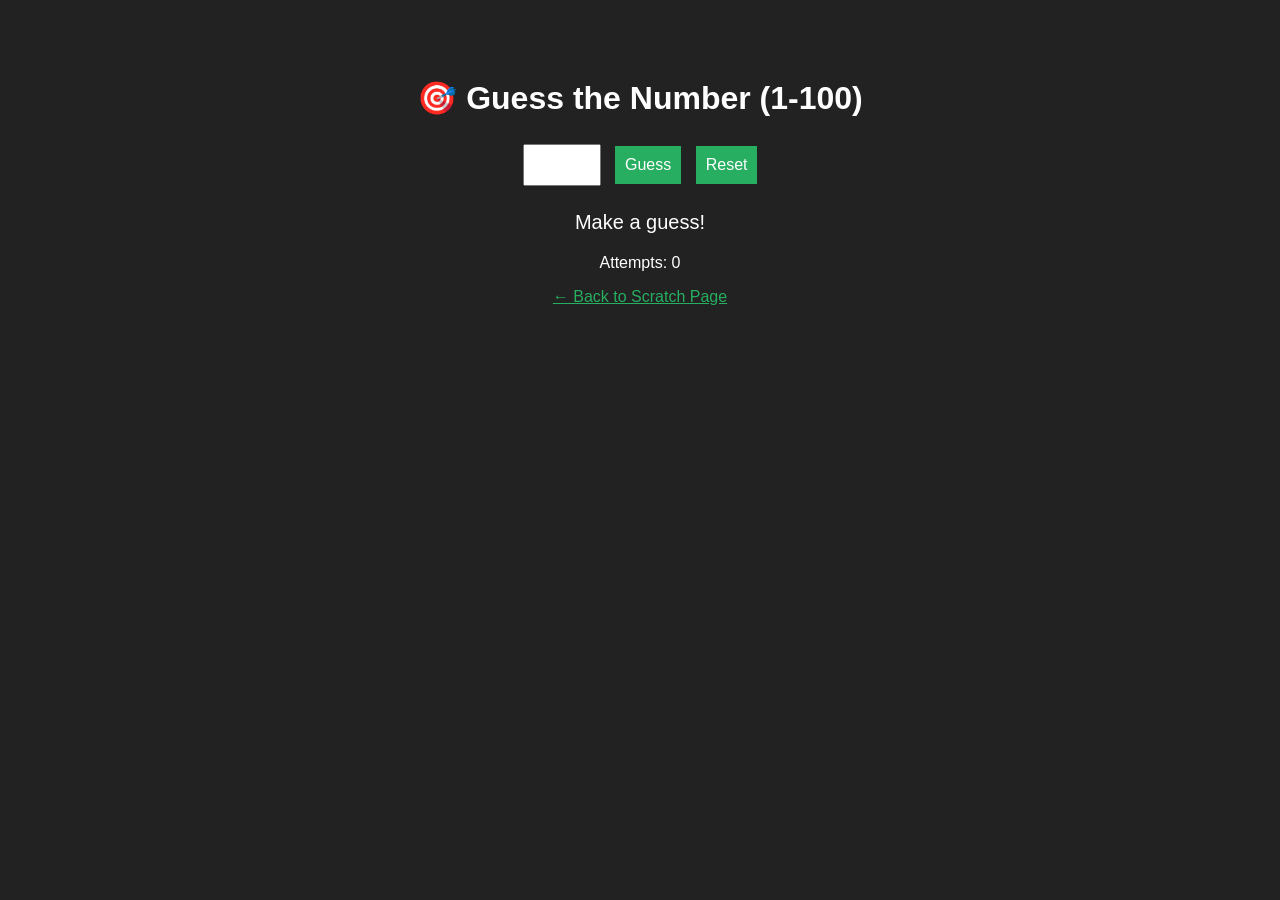
<file: app.html>
<!DOCTYPE html>
<html><head><title>Guess the Number</title>
<style>
body{font-family:Arial;background:#222;color:#fff;text-align:center;padding:50px;}
input,button{padding:10px;font-size:16px;margin:5px;}
button{background:#27ae60;color:#fff;border:none;cursor:pointer;}
#msg{font-size:20px;margin:20px;}
</style></head>
<body>
<h1>🎯 Guess the Number (1-100)</h1>
<input type="number" id="guess" min="1" max="100">
<button onclick="check()">Guess</button>
<button onclick="reset()">Reset</button>
<p id="msg">Make a guess!</p>
<p id="count">Attempts: 0</p>
<a href="scratch.html" style="color:#27ae60;">← Back to Scratch Page</a>
<script>
let num=Math.floor(Math.random()*100)+1, tries=0;
function check(){
  let g=+document.getElementById('guess').value; tries++;
  document.getElementById('count').innerText='Attempts: '+tries;
  let m=document.getElementById('msg');
  if(g===num){m.innerText='🎉 Correct! The number was '+num;}
  else if(g<num){m.innerText='Too low! Try higher.';}
  else{m.innerText='Too high! Try lower.';}
}
function reset(){num=Math.floor(Math.random()*100)+1;tries=0;
  document.getElementById('msg').innerText='New game! Guess again.';
  document.getElementById('count').innerText='Attempts: 0';}
</script></body></html>
</file>
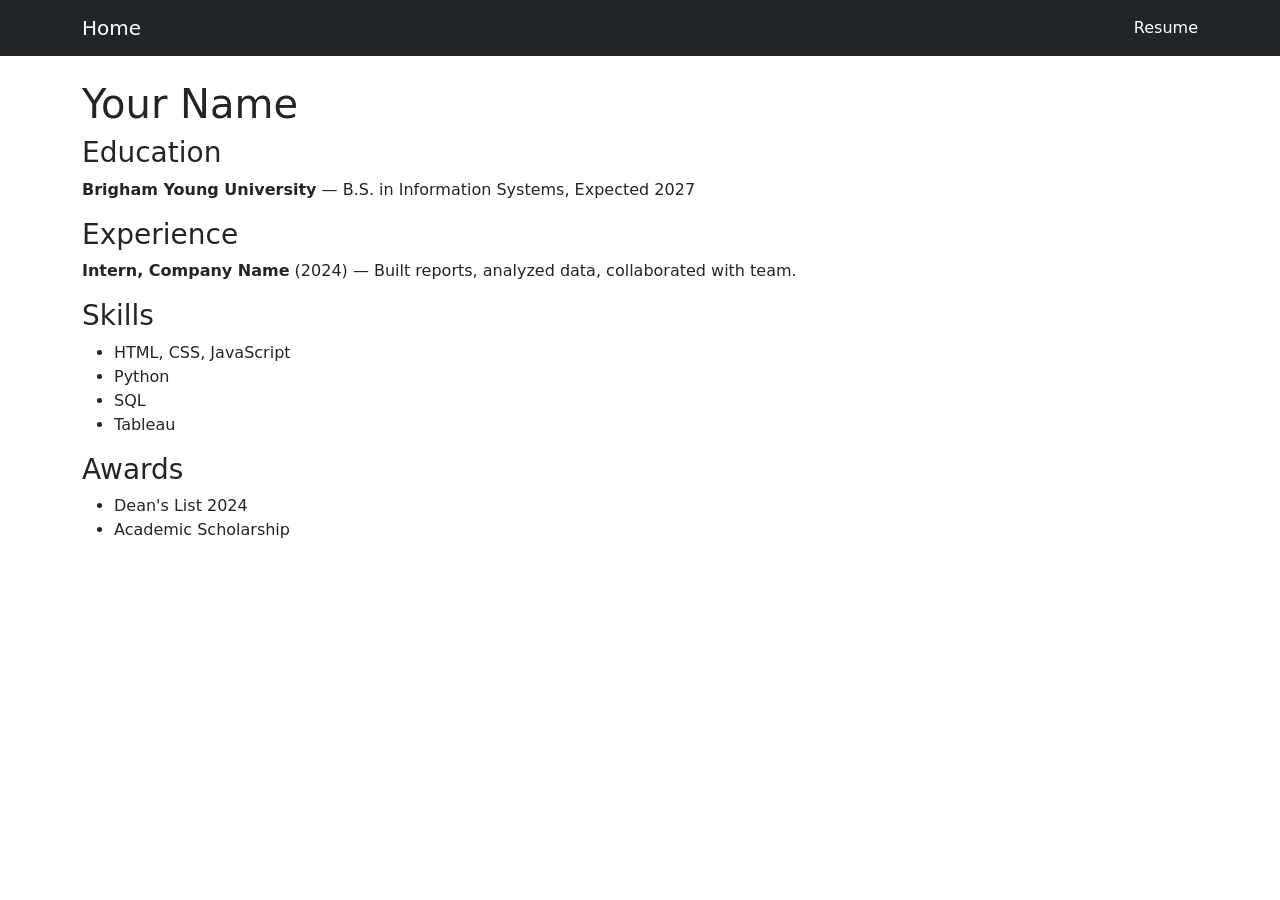
<file: resume.html>
<!DOCTYPE html>
<html lang="en">
<head><meta charset="UTF-8"><title>Resume</title>
<link href="https://cdn.jsdelivr.net/npm/bootstrap@5.3.0/dist/css/bootstrap.min.css" rel="stylesheet">
</head>
<body>
<nav class="navbar navbar-dark bg-dark"><div class="container">
  <a class="navbar-brand" href="index.html">Home</a>
  <a class="nav-link text-white" href="resume.html">Resume</a>
</div></nav>
<div class="container mt-4">
<h1>Your Name</h1>
<h3>Education</h3>
<p><strong>Brigham Young University</strong> — B.S. in Information Systems, Expected 2027</p>
<h3>Experience</h3>
<p><strong>Intern, Company Name</strong> (2024) — Built reports, analyzed data, collaborated with team.</p>
<h3>Skills</h3>
<ul><li>HTML, CSS, JavaScript</li><li>Python</li><li>SQL</li><li>Tableau</li></ul>
<h3>Awards</h3>
<ul><li>Dean's List 2024</li><li>Academic Scholarship</li></ul>
</div></body></html>
</file>
